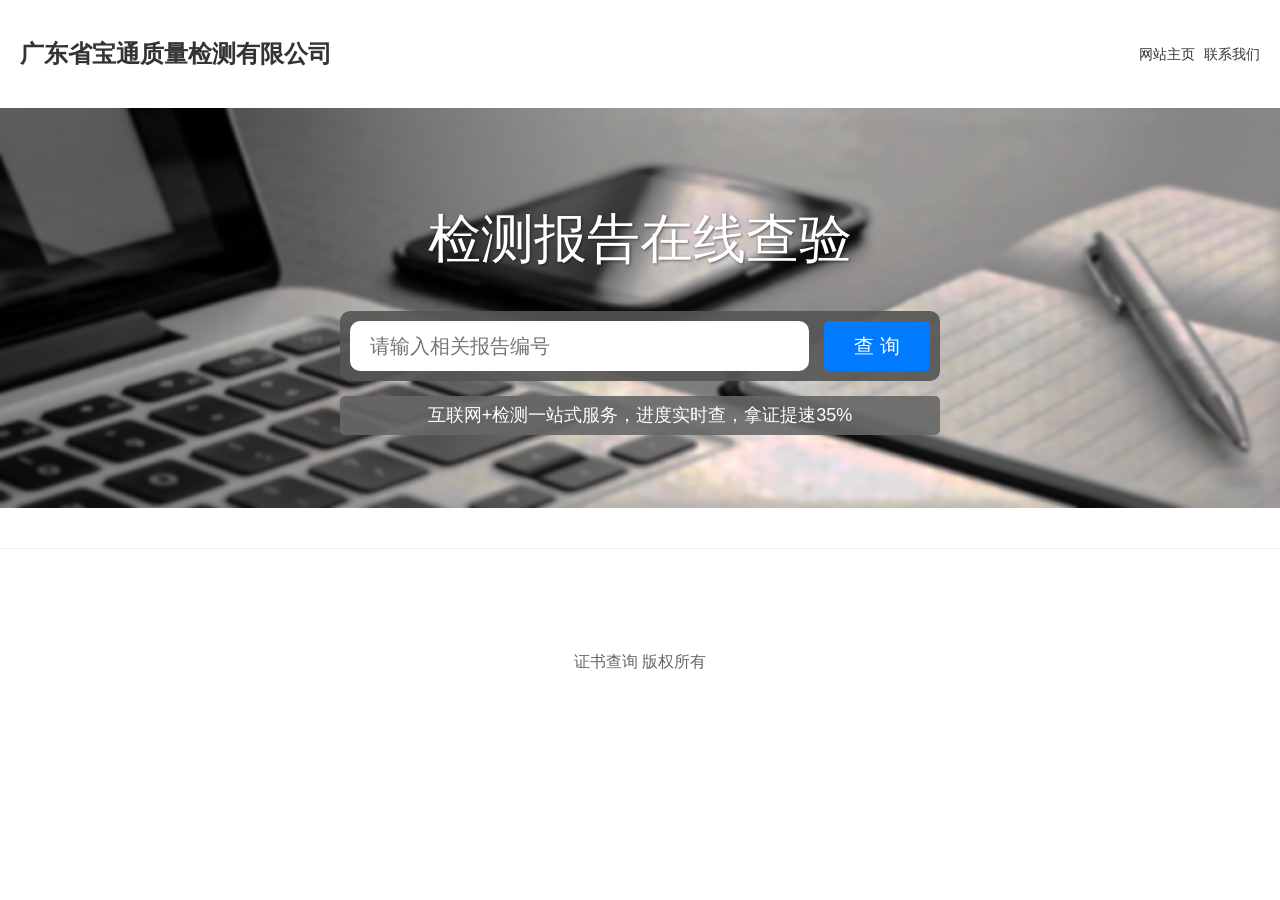
<file: index.html>
<!DOCTYPE html>
<html lang="zh-CN">
<head>
    <meta charset="utf-8">
    <meta name="viewport" content="width=device-width, initial-scale=1, maximum-scale=1, user-scalable=no">
    <title>报告查验系统</title>
    <!-- <link rel="stylesheet" type="text/css" href="css/1.css"> -->
	<style>
		*{
		          box-sizing: border-box;
		          margin: 0;
		          padding: 0;
		      }
		      
		      body {
		          font-family: "Microsoft YaHei", "SimHei", sans-serif;
		          line-height: 1.6;
		          color: #333;
		      }
		      
		      #tp {
		          margin-top: 20px;
		          background-image: url(img/1.png);
		          background-size: cover;
		          background-position: center;
		          width: 100%;
		          min-height: 400px;
		          display: flex;
		          flex-direction: column;
		          justify-content: center;
		          align-items: center;
		          padding: 20px;
		      }
		      
		      .header {
		          width: 100%;
		          padding: 15px 20px;
		          display: flex;
		          flex-wrap: wrap;
		          justify-content: space-between;
		          align-items: center;
		          background-color: rgba(255, 255, 255, 0.9);
		      }
		      
		      .company-name {margin-top:20px;
		          font-weight: bold;
		          font-size: clamp(16px, 2.5vw, 24px);
		      }
		      
		      .nav-links a {
		          margin-left: 5px;
		          text-decoration: none;
		          color: #333;
		          transition: color 0.3s;
					font-size: 14px;
		      }
		      
		      .nav-links a:hover {
		          color: #007bff;
		      }
		      
		      .main-title {
		          text-align: center;
		          font-size: clamp(28px, 5vw, 53px);
		          font-weight: 300;
		          color: white;
		          margin: 30px 0;
		          text-shadow: 1px 1px 3px rgba(0, 0, 0, 0.5);
		      }
		      
		      .search-container {
		          background-color: rgba(85, 85, 85, 0.9);
		          border-radius: 10px;
		          padding: 10px;
		          width: 100%;
		          max-width: 600px;
		           display: flex; 
		          flex-wrap: nowrap;
		          justify-content: center;
		          gap: 15px;
		      }
		      
		      .search-input {
		          border-radius: 10px;
		          flex-grow: 1;
		          min-width: 200px;
		          height: 50px;
		          font-size: clamp(16px, 2vw, 20px);
		          padding: 0 20px;
		          border: none;
		          outline: none;
		      }
		      
		      .search-button {
		          border-radius: 5px;
		          height: 50px;
		          font-size: clamp(16px, 2vw, 20px);
		          color: white;
		          background-color: #007bff;
		          border: none;
		          padding: 0 30px;
		          cursor: pointer;
		          transition: background-color 0.3s;
		      }
		      
		      .search-button:hover {
		          background-color: #0056b3;
		      }
		      
		      .promo-text {
		          background-color: rgba(102, 102, 102, 0.9);
		          text-align: center;
		          margin: 15px auto;
		          padding: 5px 7px;
		          font-size: clamp(12px, 2vw, 18px);
		          color: white;
		          border-radius: 5px;
		          width: 90%;
		          max-width: 600px;
		      }
		      
		      .result-container {
		          display: none;
		          text-align: center;
		          margin: 40px auto;
		          padding: 30px 20px;
		          max-width: 800px;
		          width: 90%;
		          animation: fadeIn 0.5s ease;
					
		      }
		      
		      @keyframes fadeIn {
		          from { opacity: 0; transform: translateY(20px); }
		          to { opacity: 1; transform: translateY(0); }
		      }
		      
		      .report-image {
		          max-width: 100%;
		          height: auto;
		          border: 1px solid #ddd;
		          border-radius: 5px;
		          box-shadow: 0 4px 8px rgba(0, 0, 0, 0.1);
		          margin-bottom: 20px;
		      }
		      
		      .success-message {
		          color: #374B75;
		          font-size: 40PX;
		          font-weight: bold;
		          margin-bottom: 20px;
		      }
		      
		      .error-message {
		          color: #dc3545;
		          font-size: clamp(20px, 4vw, 24px);
		          font-weight: bold;
		          padding: 30px;
		          background-color: #f8d7da;
		          border-radius: 5px;
		          border: 1px solid #f5c6cb;
		      }
		      
		      .footer {
		          text-align: center;
		          margin: 40px 0 20px 0;
		          padding: 100px;
		          font-size: clamp(14px, 2vw, 16px);
		          color: #666;
		          border-top: 1px solid #eee;
					
		      }
	</style>
</head>
<body>
    <div class="header">
        <div class="company-name">
            <a href="index.html" style="text-decoration: none; color: inherit;">广东省宝通质量检测有限公司</a>
        </div>
        <div class="nav-links" style="margin-top: 20px;">
            <a href="index.html">网站主页</a>
            <a href="index.html">联系我们</a>
        </div>
    </div>

    <div id="tp">
        <h1 class="main-title">检测报告在线查验</h1>
        
        <div class="search-container">
            <input type="text" id="reportNumber" class="search-input" placeholder="请输入相关报告编号" autocomplete="off">
            <button id="searchButton" class="search-button">查 询</button>
        </div>
        
        <div class="promo-text">互联网+检测一站式服务，进度实时查，拿证提速35%</div>
    </div>

    <div id="resultContainer" class="result-container"></div>
    
    <div class="footer">证书查询 版权所有</div>
    
   <script>
        // 模拟数据库：编号与对应图片的映射
        const reportDatabase = {
            'GBT267485743': 'img/tp.png',
            // 可以在这里添加更多编号和对应的图片路径
            // 'GBT123456789': 'img/report2.png',
            // 'GBT987654321': 'img/report3.png',
        };

        // DOM元素
        const reportInput = document.getElementById('reportNumber');
        const searchButton = document.getElementById('searchButton');
        const resultContainer = document.getElementById('resultContainer');

        // 初始化：清空输入框
        function initializeSearch() {
            reportInput.value = '';
            reportInput.focus();
        }

        // 执行搜索
        function performSearch() {
            const inputNumber = reportInput.value.trim().toUpperCase();
            
            // 清空之前的结果
            resultContainer.innerHTML = '';
            resultContainer.style.display = 'none';

            if (!inputNumber) {
                showError('请输入报告编号');
                return;
            }

            // 检查编号是否存在
            if (reportDatabase.hasOwnProperty(inputNumber)) {
                showReport(inputNumber, reportDatabase[inputNumber]);
            } else {
                showError('抱歉，没有找到与搜索编号相关的产品！');
            }
            
            // 清空输入框以便下次输入
            reportInput.value = '';
        }

        // 显示报告
        function showReport(reportNumber, imagePath) {
            resultContainer.innerHTML = `
				<div class="success-message">检验报告</div>
                <img src="${imagePath}" alt="报告图片" class="report-image">
                
            `;
            resultContainer.style.display = 'block';
            
            // 滚动到结果区域
            resultContainer.scrollIntoView({ behavior: 'smooth' });
        }

        // 显示错误信息
        function showError(message) {
            resultContainer.innerHTML = `<div class="error-message">${message}</div>`;
            resultContainer.style.display = 'block';
            
            // 滚动到结果区域
            resultContainer.scrollIntoView({ behavior: 'smooth' });
        }

        // 事件监听
        searchButton.addEventListener('click', performSearch);
        
        reportInput.addEventListener('keypress', function(event) {
            if (event.key === 'Enter') {
                performSearch();
            }
        });

        // 页面加载时初始化
        document.addEventListener('DOMContentLoaded', initializeSearch);
        
        // 防止浏览器自动填充
        window.addEventListener('pageshow', function(event) {
            if (event.persisted) {
                initializeSearch();
            }
        });
    </script> 
</body>
</html>
</file>
